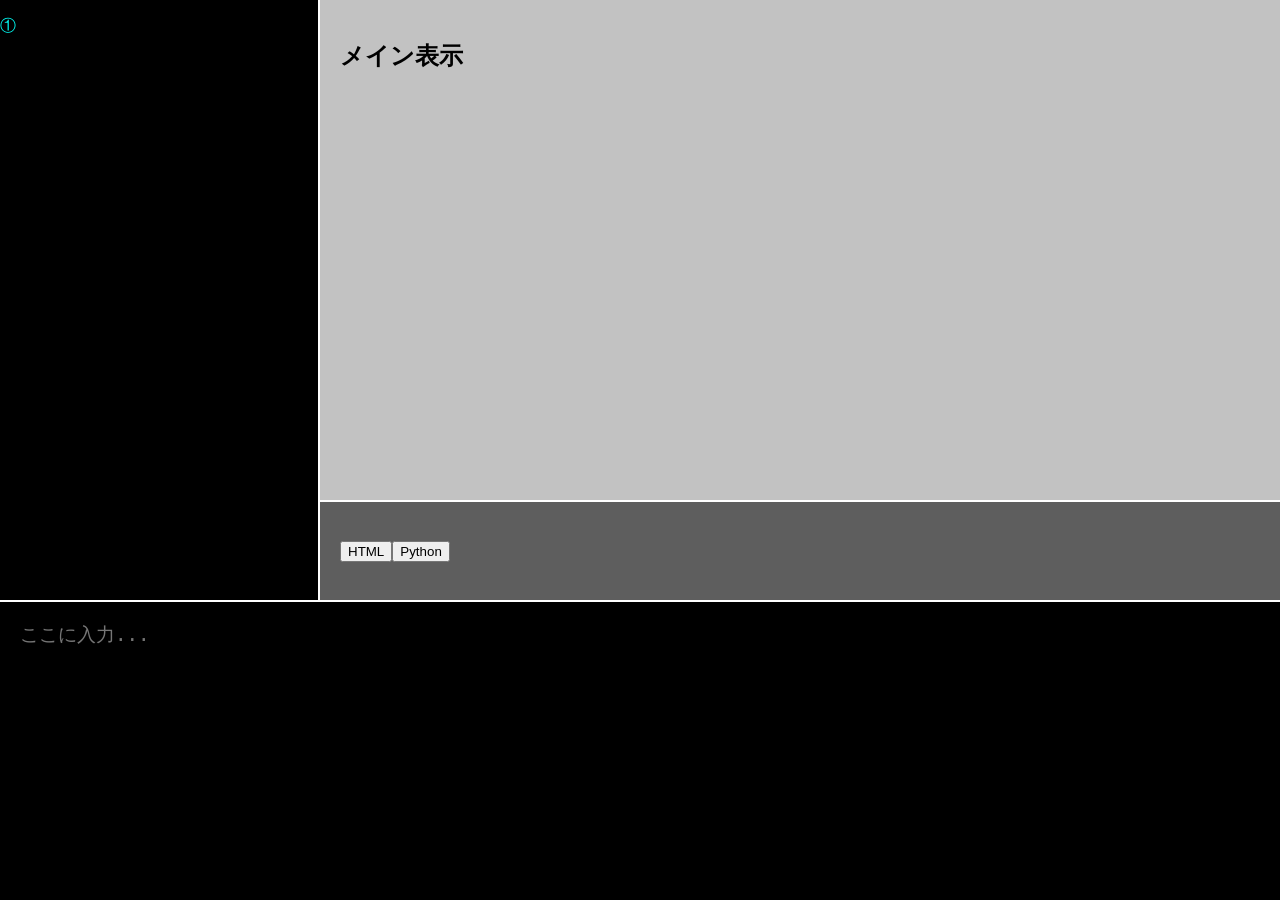
<file: programming-school_home/study.html>
<!DOCTYPE html>
<html lang="ja">
<head>
    <meta charset="UTF-8">
    <title>画面レイアウト（境界線あり）</title>
    <link rel="stylesheet" href="CSS/study.css">
</head>
<body>
    <div class="sidebar-black">
        <p style="color: #00fff7; overflow-wrap: break-word;">①</p>
    </div>

    <div class="main-white">
        <h2>メイン表示</h2>
    </div>

    <div class="button-bar">
      <button>HTML</button>
       <button>Python</button>
    </div>

    <textarea class="bottom-input" placeholder="ここに入力..."></textarea>

</body>
</html>
</file>
<file: programming-school_home/CSS/study.css>
body {
margin: 0;
padding: 0;
background-color: white;
overflow: hidden;
}

/* 1. 左上のブロック（黒に変更） */
.sidebar-black {
position: fixed;
top: 0;
left: 0;
width: 25%;
height: 66.7vh;
background-color: black;
/* 右側に白い境界線 */
border-right: 2px solid rgb(255, 255, 255);
box-sizing: border-box;
}

/* 2. 右上の白いエリア */
.main-white {
position: fixed;
top: 0;
left: 25%;
width: 75%;
height: calc(66.7vh * (5/6));
background-color: rgb(194, 194, 194);
padding: 20px;
box-sizing: border-box;
}

/* 3. ボタンエリア（上側に白い境界線） */
.button-bar {
position: fixed;
top: calc(66.7vh * (5/6));
left: 25%;
width: 75%;
height: calc(66.7vh * (1/6));
background-color: #5e5e5e;
display: flex;
align-items: center;
padding: 0 20px;
/* 上側に白い境界線（背景が白に近い場合は少し影をつけるか、背景色で差を出す） */
border-top: 2px solid white;
box-sizing: border-box;
}

/* 4. 下部の黒い入力エリア（上側に白い境界線） */
.bottom-input {
position: fixed;
bottom: 0;
left: 0;
width: 100%;
height: 33.3vh;
background-color: black;
color: rgb(89, 255, 0);
font-size: 1.2rem;
padding: 20px;
border: none;
/* 上側に目立つ白い境界線 */
border-top: 2px solid white;
outline: none;
box-sizing: border-box;
resize: none;
}
</file>
